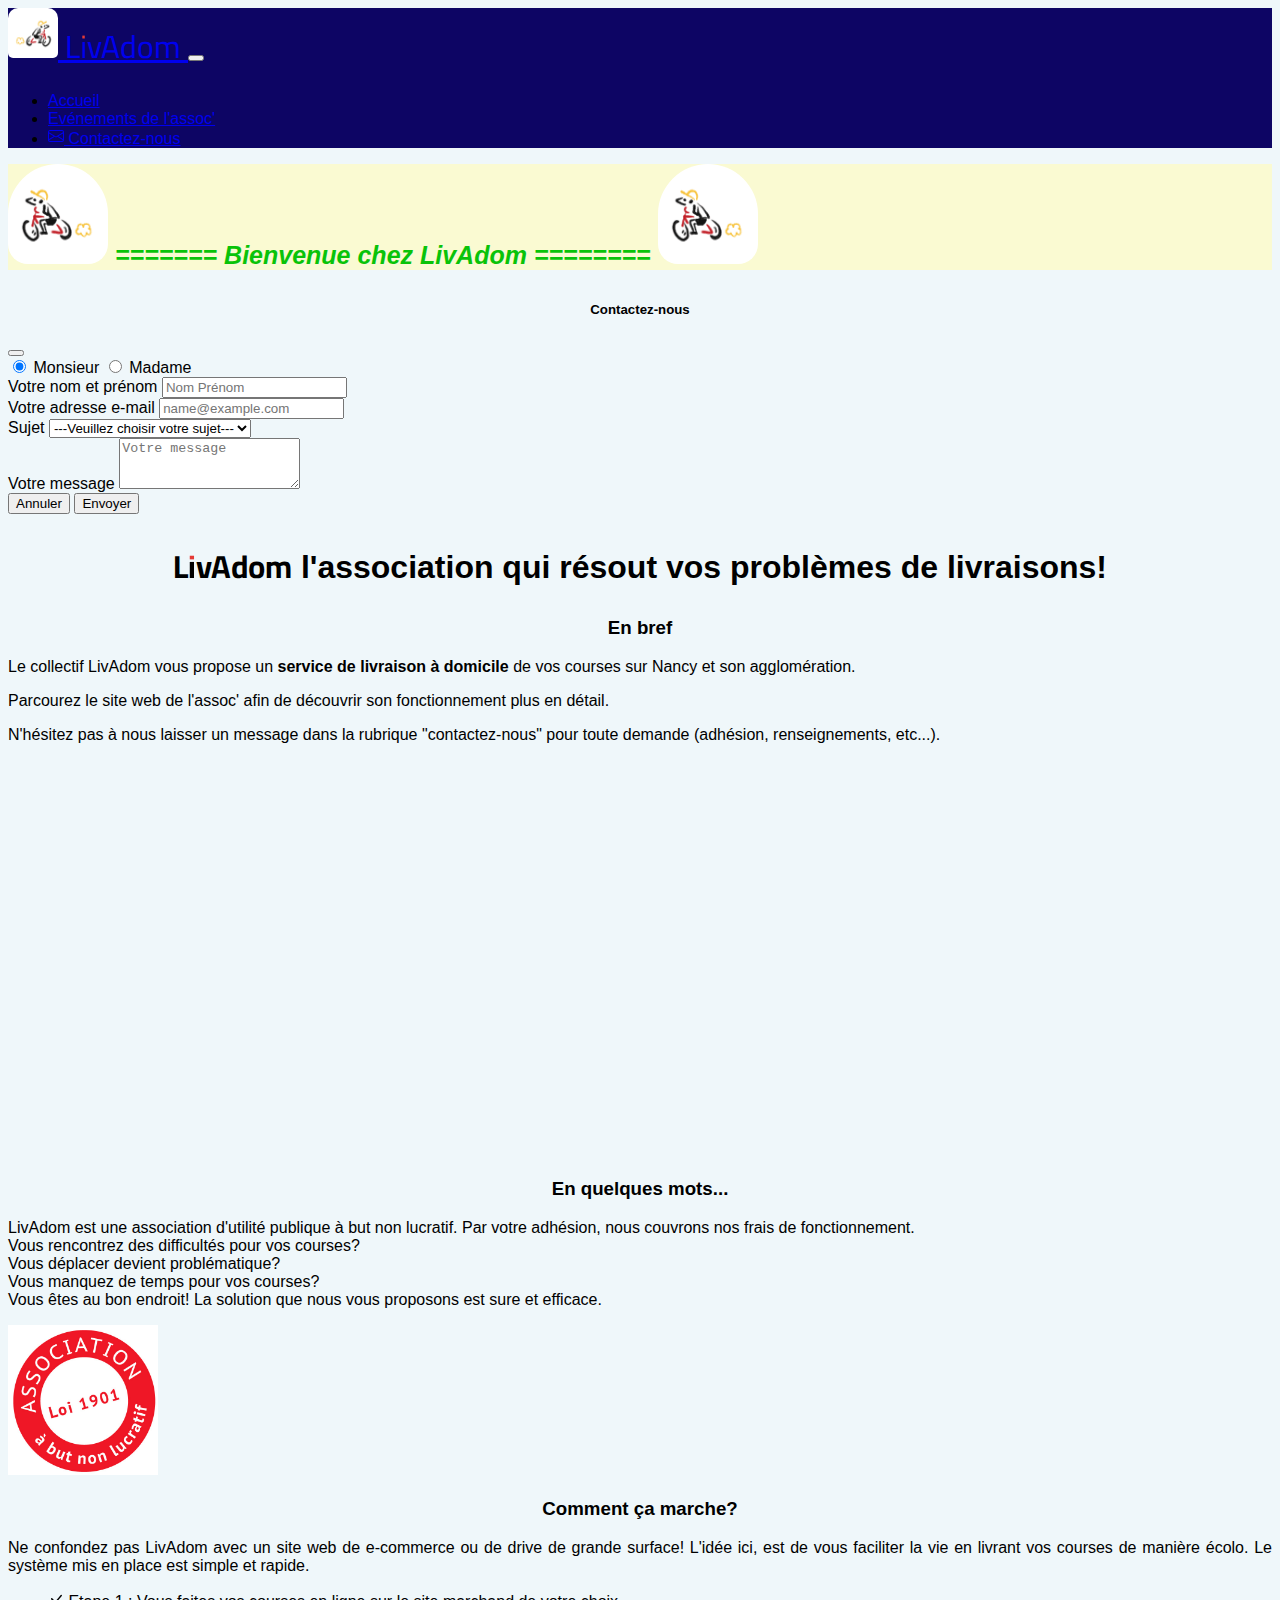
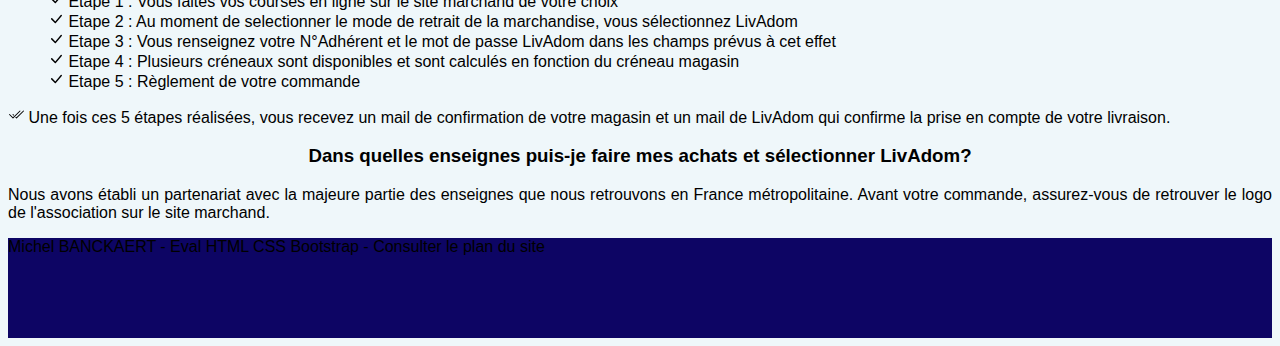
<file: index.html>
<!DOCTYPE html>
<html lang="fr">
<head>
    <meta charset="UTF-8">
    <meta http-equiv="X-UA-Compatible" content="IE=edge">
    <meta name="viewport" content="width=device-width, initial-scale=1.0">
    <title>Association LivAdom</title>
    <meta name="description" content="Faire vos courses en ligne et optez pour la livraison à domicile avec LivAdom"/>
    <link rel="stylesheet" href="https://cdn.jsdelivr.net/npm/bootstrap@5.2.3/dist/css/bootstrap.min.css" integrity="sha384-rbsA2VBKQhggwzxH7pPCaAqO46MgnOM80zW1RWuH61DGLwZJEdK2Kadq2F9CUG65" crossorigin="anonymous">
    <link rel="stylesheet" href="./assets/css/style.css">
    <link rel="preconnect" href="https://fonts.googleapis.com">
    <link rel="preconnect" href="https://fonts.gstatic.com" crossorigin>
    <link href="https://fonts.googleapis.com/css2?family=Cairo+Play:wght@1000&family=Montserrat:wght@600&display=swap" rel="stylesheet">
</head>

<body>

    <!--barre de navigation-->

    <nav class="navbar navbar-expand-lg sticky-top navbar-dark" style="background-color: #0d0564;">
        <div class="container-fluid">
            <a class="navbar-brand p-2" style="font-family: 'Cairo Play', cursive; font-size: 2em" href="#">
                <img 
                    src="./assets/biker.gif"
                    alt="logo-asso"
                    class="logo-assoc"
                > LivAdom
            </a>
                <button 
                    class="navbar-toggler" 
                    type="button" 
                    data-bs-toggle="collapse" 
                    data-bs-target="#navbarNav" 
                    aria-controls="navbarNav" 
                    aria-expanded="false" 
                    aria-label="Toggle navigation"
                >
                    <span class="navbar-toggler-icon"></span>
                </button>
            <div class="collapse navbar-collapse" id="navbarNav">
                <ul class="navbar-nav">
                    <li class="nav-item">
                        <a class="nav-link active p-4"  href="#" >Accueil</a>
                    </li>
                    <li class="nav-item">
                        <a class="nav-link p-4" aria-current = "page" href="Events.html">Evénements de l'assoc'</a>
                    </li>
                    <li class="navbar-text">
                        <a
                        class="nav-link p-3" href="#contact" 
                        data-bs-toggle="modal" 
                        data-bs-target="#contact">
                        <svg 
                            xmlns="http://www.w3.org/2000/svg" 
                            width="16" 
                            height="16" 
                            fill="currentColor" 
                            class="bi bi-envelope" 
                            viewBox="0 0 16 16"
                        >
                            <path d="M0 4a2 2 0 0 1 2-2h12a2 2 0 0 1 2 2v8a2 2 0 0 1-2 2H2a2 2 0 0 1-2-2V4Zm2-1a1 1 0 0 0-1 1v.217l7 4.2 7-4.2V4a1 1 0 0 0-1-1H2Zm13 2.383-4.708 2.825L15 11.105V5.383Zm-.034 6.876-5.64-3.471L8 9.583l-1.326-.795-5.64 3.47A1 1 0 0 0 2 13h12a1 1 0 0 0 .966-.741ZM1 11.105l4.708-2.897L1 5.383v5.722Z"/>
                        </svg> Contactez-nous</a>
                    </li>
                </ul>
            </div>
        </div>
    </nav>

    <!--Fin barre de navigation-->

    <!--Animation sous la barre de navigation-->
    <div class="row animation-rtl">
        <span class="col">
            <img 
                src="./assets/biker.gif"
                alt="logo"
                class="logo p-3"
            >
    ======= Bienvenue chez LivAdom ========
            <img 
                src="./assets/biker.gif"
                alt="logo"
                class="logo p-3"
            >
        </span>
    </div>
    <!--Fin Animation sous la barre de navigation-->


    <!--modale de contact-->

    <div 
        class="modal fade" 
        tabindex="-1" 
        id="contact" 
        role="dialog" 
        aria-hidden="true"
    >
        <div class="modal-dialog modal-dialog-centered" role="document">
            <div class="modal-content">
                <div class="modal-header">
                    <h5 class="modal-title">Contactez-nous</h5>
                    <button 
                        type="button" 
                        class="btn-close" 
                        data-bs-dismiss="modal" 
                        aria-label="Close"
                    >
                        <span aria-hidden="true"></span>
                    </button>
                </div>
                <div class="modal-sm-body">
                    <form 
                        class="mb-3"
                        method="post" 
                        action="acion.php"
                    >
                        <div class="col-12 ml-2 mt-3 mx-5">
                            <input type="radio" id="Mr" name="civility" value="Mr" checked>
                            <label for="Mr" class="form-label">Monsieur</label>
                            <input type="radio" id="Mrs" name="civility" value="Mrs">
                            <label for="Mrs" class="form-label">Madame</label>
                        </div>
                        <div class="col-6 mb-3 mx-3">
                            <label for="name" class="form-label">Votre nom et prénom</label>  
                            <input type="text" class="form-control" id="name" placeholder="Nom Prénom">
                        </div>
                        <div class="col-6 mb-3 mx-3">
                            <label for="email" class="form-label">Votre adresse e-mail</label>
                            <input type="email" class="form-control" id="email" placeholder="name@example.com" required>
                        </div>
                        <div class="col-8 mb-4 mx-3">
                            <label for="subject" class="form-label">Sujet</label>
                            <select name="subject" class="form-control" id="subject" required>
                                <option value="">---Veuillez choisir votre sujet---</option>
                                <option value="info">Renseignement</option>
                                <option value="membership">Demande d'adhésion</option>
                                <option value="webmaster">Faire une suggestion</option>
                                <option value="other">Autre</option>
                            </select>
                        </div>
                        <div class="col-10 mb-3 mx-3">
                            <label for="message" class="form-label">Votre message</label>
                            <textarea class="form-control" id="message" rows="3" placeholder="Votre message"></textarea>
                        </div>
                    </form>
                </div>
                <div class="modal-footer">
                    <button type="button" class="btn btn-secondary" data-bs-dismiss="modal">Annuler</button>
                    <button type="submit" class="btn btn-success">Envoyer</button>
                </div>
            </div>
        </div>
    </div>

    <!--Fin modale de contact-->


    <!--Page d'accueil-->

            <!--Accroche du site web-->

<main class="container-fluid">
    <header class="row">
            <div class="col-12 text-bg-warning shadow p-3 mb-5">
            <h1>
                <span style="font-family: 'Cairo Play', cursive;">LivAdom</span>
              l'association qui résout vos problèmes de livraisons!
            </h1>
            </div>
    </header>
    <section class="row">
            <h3 class="col-2"> En bref</h3>   
            <div class="col-10">
                <p>Le collectif LivAdom vous propose un <strong>service de livraison à domicile</strong> de vos courses sur Nancy et son agglomération.</p>
                <p>Parcourez le site web de l'assoc' afin de découvrir son fonctionnement plus en détail.</p>
                <p>N'hésitez pas à nous laisser un message dans la rubrique "contactez-nous" pour toute demande (adhésion, renseignements, etc...).</p>
            </div>
            <div class="plan-nancy col-12 align-self-center">
                <iframe 
                    src="https://www.google.com/maps/embed?pb=!1m18!1m12!1m3!1d42142.587829225515!2d6.138419511815046!3d48.68805209328605!2m3!1f0!2f0!3f0!3m2!1i1024!2i768!4f13.1!3m3!1m2!1s0x4794986e17a692cd%3A0x4ed671b10d82498d!2sNancy!5e0!3m2!1sfr!2sfr!4v1667639219070!5m2!1sfr!2sfr"
                    width="400" 
                    height="300" 
                    style="border:0;" 
                    allowfullscreen="" 
                    loading="lazy" 
                    referrerpolicy="no-referrer-when-downgrade">
                </iframe>
            </div>
    </section>

                <!--Accroche du site web (fin)-->

                <!--Présentation de l'association-->

    <section class="row">
        <div class="titlePage2 col-12 text-bg-warning shadow p-3 mb-5">
            <h3> En quelques mots... </h3>
        </div>
        <div class="col">
            <p>
                LivAdom est une association d'utilité publique à but non lucratif. Par votre adhésion, nous couvrons nos frais de fonctionnement.<br>
                Vous rencontrez des difficultés pour vos courses? <br> Vous déplacer devient problématique? <br> Vous manquez de temps pour vos courses? <br>
                Vous êtes au bon endroit! La solution que nous vous proposons est sure et efficace.
            </p>
        </div>
        <div class="row justify-content-center">
            <img src="./assets/association-loi-1901-2.jpg" alt="loi-1901" class="loi1901">
            
        </div>
    <section class="row mt-5">
        <div class="col-12 text-bg-warning shadow p-3 mb-5">
            <h3>Comment ça marche?</h3>
        </div>
        <div class="col-12">
            <p>
                Ne confondez pas LivAdom avec un site web de e-commerce ou de drive de grande surface! L'idée ici, est de vous faciliter la vie
                en livrant vos courses de manière écolo. Le système mis en place est simple et rapide.
            </p> 
        </div>
            <div class="liste">
            <ol class="col">
                <li><svg xmlns="http://www.w3.org/2000/svg" width="16" height="16" fill="currentColor" class="bi bi-check-lg" viewBox="0 0 16 16">
                    <path d="M12.736 3.97a.733.733 0 0 1 1.047 0c.286.289.29.756.01 1.05L7.88 12.01a.733.733 0 0 1-1.065.02L3.217 8.384a.757.757 0 0 1 0-1.06.733.733 0 0 1 1.047 0l3.052 3.093 5.4-6.425a.247.247 0 0 1 .02-.022Z"/>
                  </svg> Etape 1 : Vous faites vos courses en ligne sur le site marchand de votre choix</li>
                <li><svg xmlns="http://www.w3.org/2000/svg" width="16" height="16" fill="currentColor" class="bi bi-check-lg" viewBox="0 0 16 16">
                    <path d="M12.736 3.97a.733.733 0 0 1 1.047 0c.286.289.29.756.01 1.05L7.88 12.01a.733.733 0 0 1-1.065.02L3.217 8.384a.757.757 0 0 1 0-1.06.733.733 0 0 1 1.047 0l3.052 3.093 5.4-6.425a.247.247 0 0 1 .02-.022Z"/>
                  </svg> Etape 2 : Au moment de selectionner le mode de retrait de la marchandise, vous sélectionnez LivAdom</li>
                <li><svg xmlns="http://www.w3.org/2000/svg" width="16" height="16" fill="currentColor" class="bi bi-check-lg" viewBox="0 0 16 16">
                    <path d="M12.736 3.97a.733.733 0 0 1 1.047 0c.286.289.29.756.01 1.05L7.88 12.01a.733.733 0 0 1-1.065.02L3.217 8.384a.757.757 0 0 1 0-1.06.733.733 0 0 1 1.047 0l3.052 3.093 5.4-6.425a.247.247 0 0 1 .02-.022Z"/>
                  </svg> Etape 3 : Vous renseignez votr<i class="bi bi-check-lg"></i>e N°Adhérent et le mot de passe LivAdom dans les champs prévus à cet effet</li>
                <li><svg xmlns="http://www.w3.org/2000/svg" width="16" height="16" fill="currentColor" class="bi bi-check-lg" viewBox="0 0 16 16">
                    <path d="M12.736 3.97a.733.733 0 0 1 1.047 0c.286.289.29.756.01 1.05L7.88 12.01a.733.733 0 0 1-1.065.02L3.217 8.384a.757.757 0 0 1 0-1.06.733.733 0 0 1 1.047 0l3.052 3.093 5.4-6.425a.247.247 0 0 1 .02-.022Z"/>
                  </svg> Etape 4 : Plusieurs créneaux sont disponibles et sont calculés en fonction du créneau magasin</li>
                <li><svg xmlns="http://www.w3.org/2000/svg" width="16" height="16" fill="currentColor" class="bi bi-check-lg" viewBox="0 0 16 16">
                    <path d="M12.736 3.97a.733.733 0 0 1 1.047 0c.286.289.29.756.01 1.05L7.88 12.01a.733.733 0 0 1-1.065.02L3.217 8.384a.757.757 0 0 1 0-1.06.733.733 0 0 1 1.047 0l3.052 3.093 5.4-6.425a.247.247 0 0 1 .02-.022Z"/>
                  </svg> Etape 5 : Règlement de votre commande</li>
            </ol>
            </div>
            <p><svg xmlns="http://www.w3.org/2000/svg" width="16" height="16" fill="currentColor" class="bi bi-check2-all" viewBox="0 0 16 16">
                <path d="M12.354 4.354a.5.5 0 0 0-.708-.708L5 10.293 1.854 7.146a.5.5 0 1 0-.708.708l3.5 3.5a.5.5 0 0 0 .708 0l7-7zm-4.208 7-.896-.897.707-.707.543.543 6.646-6.647a.5.5 0 0 1 .708.708l-7 7a.5.5 0 0 1-.708 0z"/>
                <path d="m5.354 7.146.896.897-.707.707-.897-.896a.5.5 0 1 1 .708-.708z"/>
              </svg>
                 Une fois ces 5 étapes réalisées, vous recevez un mail de confirmation de votre magasin et un mail de LivAdom qui confirme la
                prise en compte de votre livraison.
            </p>   
    </section>
    <section class="row mt-5">
        <div class="col-12 text-bg-warning shadow p-3 mb-5 align-self-center">
            <h3>Dans quelles enseignes puis-je faire mes achats et sélectionner LivAdom?</h3>
        </div>
        <div class="col mb-5">
            <p>
                Nous avons établi un partenariat avec la majeure partie des enseignes que nous retrouvons en France métropolitaine. Avant votre
                commande, assurez-vous de retrouver le logo de l'association sur le site marchand.
            </p>
        </div>
    </section>
    </section>

                <!--Fin Présentation de l'association-->
</main>
                <!--Pied de page-->

<footer class="row">
    <div class="col align-self-center text-white">
        <p>Michel BANCKAERT - Eval HTML CSS Bootstrap - Consulter le plan du site</p>
    </div>
</footer>

                <!--Fin Pied de page-->

    <!--Fin Page d'accueil-->  

    <script src="https://cdn.jsdelivr.net/npm/bootstrap@5.2.3/dist/js/bootstrap.min.js" integrity="sha384-cuYeSxntonz0PPNlHhBs68uyIAVpIIOZZ5JqeqvYYIcEL727kskC66kF92t6Xl2V" crossorigin="anonymous"></script>
</body>
</html>
</file>
<file: assets/css/style.css>
@media screen and (max-width: 767px) {
  h1, h2, h3, h5 {
    font-weight: bold;
    text-align: center;
    font-size: 20px;
  }
}
body {
  font-family: "Abel", sans-serif;
  background-color: rgba(173, 216, 230, 0.2);
}

iframe {
  padding: 50px;
}

h1, h2, h3, h5, .animation-rtl > span {
  font-weight: bold;
  text-align: center;
}

p {
  text-align: justify;
}

footer {
  height: 100px;
  background-color: #0d0564;
}

.logo-assoc {
  width: 50px;
  height: 50px;
  border-radius: 10px 10px 5px 5px;
}

.animation-rtl {
  max-width: auto;
  margin: 1em auto 2em;
  overflow: hidden;
  background-color: lightgoldenrodyellow;
}

.animation-rtl > span {
  white-space: nowrap;
  font-style: italic;
  color: rgb(9, 195, 9);
  animation: linear 5s infinite biker;
  animation-duration: 15s;
  font-family: "Anton", sans-serif;
  font-size: 25px;
}

.logo {
  width: 100px;
  height: 100px;
  border-radius: 50px 50px 20px 20px;
  transform: rotateY(180deg);
}

@keyframes biker {
  from {
    transform: translate3d(100%, 0, 0);
  }
  to {
    transform: translate3d(-200%, 0, 0);
  }
}
.loi1901 {
  width: 150px;
  height: 150px;
  padding: 0;
}

.liste > ol {
  list-style: none;
}

.card {
  height: 550px;
}

.card-img-top {
  height: 190px;
  width: 290px;
}

.button {
  display: flex;
  justify-content: center;
  padding-bottom: 20px;
}

.plan-nancy {
  display: flex;
  justify-content: center;
}/*# sourceMappingURL=style.css.map */
</file>
